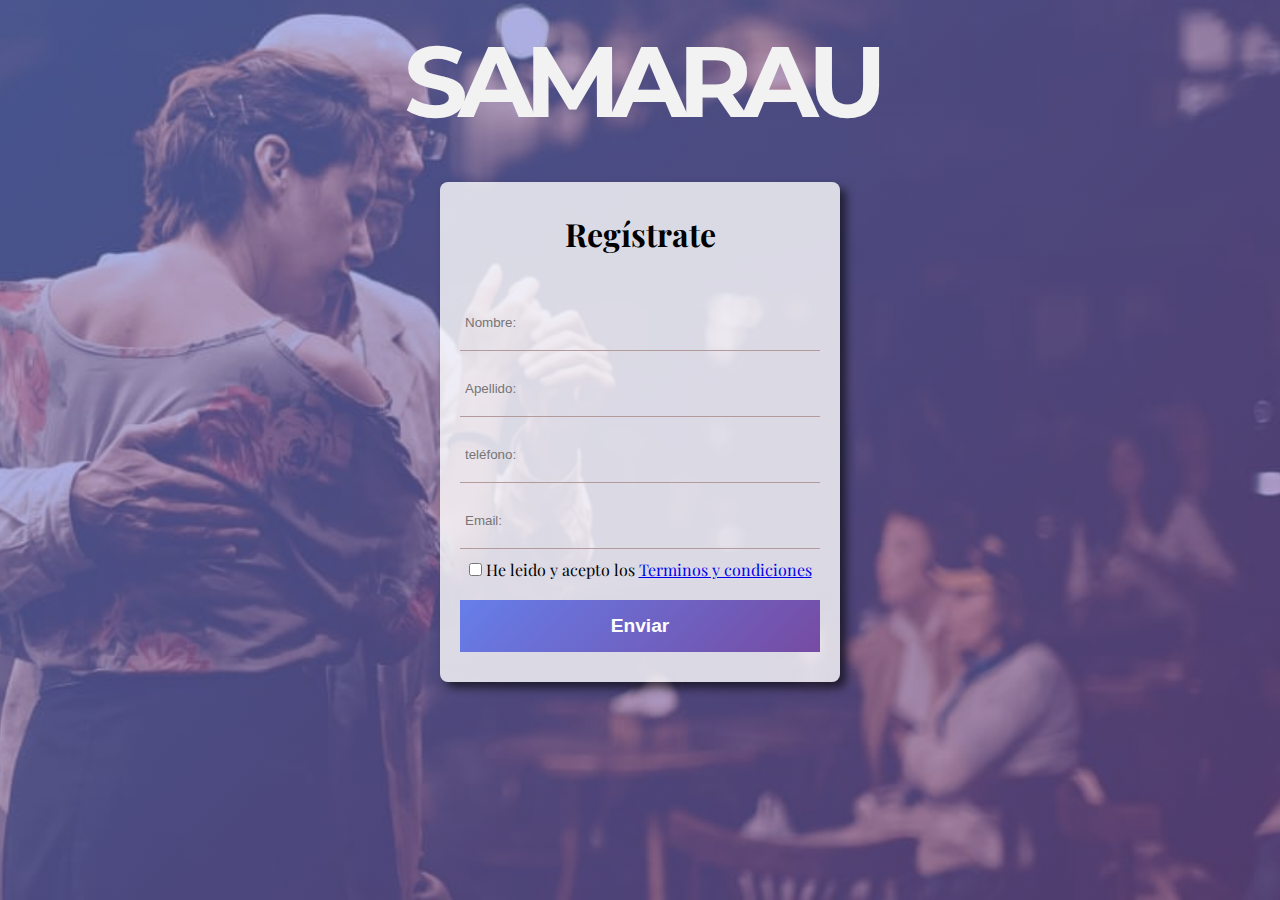
<file: index.html>
<!DOCTYPE html>
<html lang="en">
  <head>
    <meta charset="UTF-8" />
    <meta http-equiv="X-UA-Compatible" content="IE=edge" />
    <meta name="viewport" content="width=device-width, initial-scale=1.0" />

    <link
      href="https://fonts.googleapis.com/css2?family=Playfair+Display:wght@400;700&display=swap"
      rel="stylesheet"
    />

    <link rel="preconnect" href="https://fonts.googleapis.com" />
    <link rel="preconnect" href="https://fonts.gstatic.com" crossorigin />
    <link
      href="https://fonts.googleapis.com/css2?family=Montserrat&display=swap"
      rel="stylesheet"
    />

    <link rel="stylesheet" href="estilos.css" />
    <title>formulario</title>
  </head>

  <body>
    <div class="div"><h1 class="titulo">SAMARAU</h1></div>

    <form class="form" id="form">
      <h2 class="titulo">Regístrate</h2>
      <input
        type="text"
        class="nombre_form input"
        placeholder="Nombre:"
        required
      />
      <input
        type="text"
        class="apellido_form input"
        placeholder="Apellido:"
        required
      />
      <input
        type="text"
        class="telefono_form input"
        placeholder="teléfono:"
        required
      />
      <input
        type="text"
        class="email_form input"
        placeholder="Email:"
        title="Ingresa un correo valido"
        required
      />
      <!--  <textarea
        name="mensaje_form input"
        placeholder="Mensaje:"
        class="mensaje_form"
      ></textarea> -->
      <div class="terminos">
        <input class="input_term" type="checkbox" />
        <label for="">He leido y acepto los</label>
        <a href="#">Terminos y condiciones</a>
      </div>

      <div class="botones" method="get" action="gracias.html">
        <input type="submit" value="Enviar" class="enviar_form" />
        <!-- <input type="submit" value="Borrar" class="borrar" /> -->
      </div>
    </form>
  </body>

  <script src="form.js"></script>
    
  
</html>
</file>
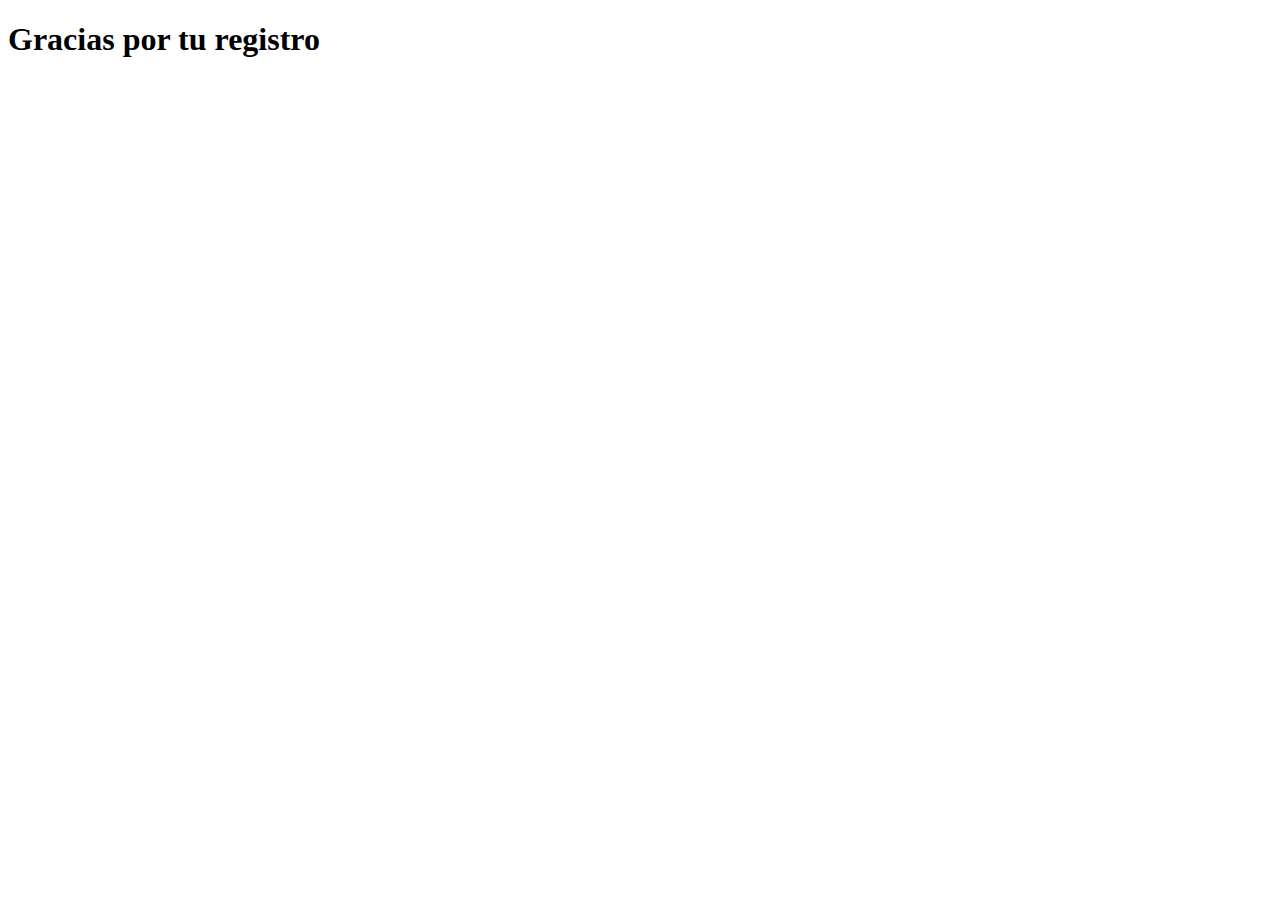
<file: gracias.html>
<!DOCTYPE html>
<html lang="en">
  <head>
    <meta charset="UTF-8" />
    <meta http-equiv="X-UA-Compatible" content="IE=edge" />
    <meta name="viewport" content="width=device-width, initial-scale=1.0" />
    <title>Document</title>
  </head>
  <body>
    <h1>Gracias por tu registro</h1>
  </body>
</html>
</file>
<file: estilos.css>
* {
    margin: 0;
    padding: 0;
    box-sizing: border-box;

}

:root {
    --gradient: linear-gradient(135deg, #667eea 0%, #764ba2 100%);
    --gradient1: linear-gradient(135deg, #667eea86 0%, #764ba28e 100%);
    --url-img: url("img/danza.jpg");
    --box-shadow: 6px 6px 10px rgba(0, 0, 0, .6);
    --width: 100%;
    --radius: 8px
}

body {
    font-family: 'Playfair Display', serif;
    background-image: var(--gradient1), var(--url-img);
    min-height: 100vh;
    background-position: center;
    background-size: cover;
    padding: 0.1px;
    background-repeat: no-repeat;


}

.div {
    width: 600px;
    padding: 0.1px;
    margin: 20px auto 0;
}

.div .titulo {
    color: #f2f2f2;
    font-size: 100px;
    text-align: center;
    font-family: 'Montserrat', sans-serif;
    letter-spacing: -10px;
}

.form {
    width: 400px;
    background: rgba(255, 255, 255, 0.795);
    margin: auto;
    padding: 30px 20px;
    text-align: center;
    border-radius: var(--radius);
    box-shadow: var(--box-shadow);
    outline: none;

}

.input

/* .mensaje_form  */
    {
    width: var(--width);
    padding: 20px 5px;
    display: block;
   /*  border: 1px solid #b39b9b; */
    margin: 10px 0;
    outline: none;
    background: none;
    border: none;
    border-bottom: 1px solid #b39b9b;
}


.titulo {
    margin-bottom: 40px;
    font-size: 2rem;
}

/* .mensaje_form {
    max-width: var(--width);
    min-width: var(--width);
    min-height: 150px;
    max-height: 150px;

}
 */
.borrar,
.enviar_form {
    margin-top: 20px;
    width: 100%;
    display: block;
    background-image: var(--gradient);
    font-size: 1.2rem;
    padding: 15px 30px;
    border: none;
    color: #fff;
    font-weight: 700;
    cursor: pointer;
}

.borrar:hover,
.enviar_form:hover {
    background-image: var(--gradient1);
}

.botones .enviar_form,
.botones .borrar {
    display: inline;
}

.form .botones {
    width: var(--width);
    display: flex;
    justify-content: space-between;


}


@media screen and (max-width:768px) {
    body {
        padding: 80px 0;
    }

    .form {
        margin: 0 auto;
    }
  
}

@media screen and (max-width:425px) {
    body {
        padding: 40px 0;
    }
    .div{
        width: 90%;
    }
    .div .titulo{
        font-size: 70px;

    }

    .form {
        width: 90%;

    }

    .titulo {
        font-size: 1.5rem;
    }

    .enviar_form {
        font-size: 1rem;
    }
}
</file>
